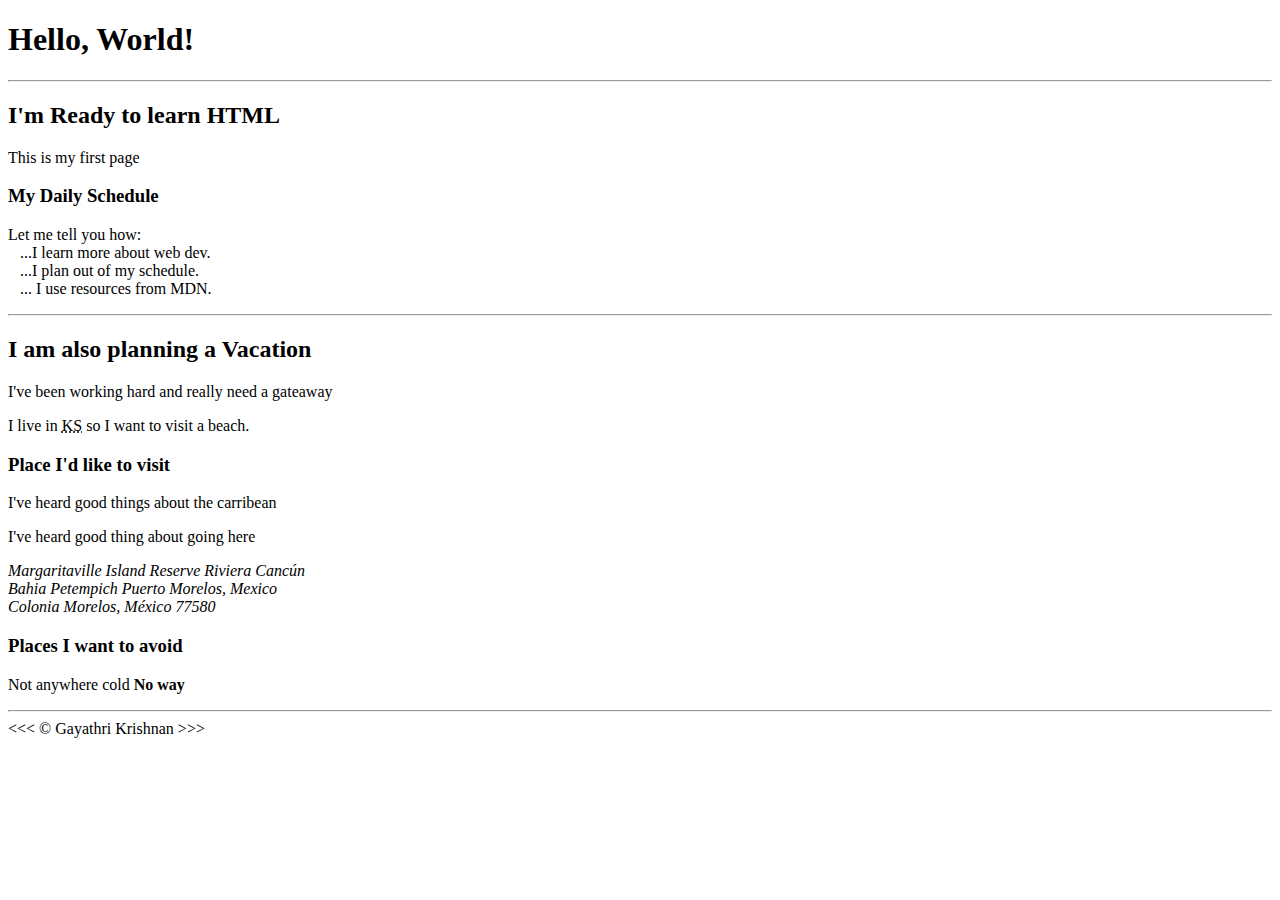
<file: Lesson-01/index.html>
<!DOCTYPE html>
<html lang="en">
<head>
  <meta charset="utf-8">
  <meta name="description" content="This page contains information that Iam learning for Web Development">
  <meta name="author" content="Gayathri Krishnan">
  <meta name="keywords" content="HTML, CSS, JavaScript">
  <meta name="viewport" content="width=device-width, initial-scale=1">
  <title>My First Web Page</title>
</head>
<html>
<body>
  <h1>Hello, World!</h1>
  <hr>
  <h2>I'm Ready to learn HTML</h2>

  <p>This is my first page</p>

  <h3>My Daily Schedule</h3>
  <p> Let me tell you how: 

  <br>&nbsp;&nbsp;&nbsp;...I learn more about web dev.
  <br>&nbsp;&nbsp;&nbsp;...I plan out of my schedule.
  <br>&nbsp;&nbsp;&nbsp;... I use resources from MDN.</p>
  <hr>

  <h2>I am also planning a Vacation</h2>
  <p> I've been working hard and really need a gateaway</p>
  <p>I live in <abbr title="kansa">KS</abbr> so I want to visit a beach.</p>

  <h3> Place I'd like to visit</h3>
  <p> I've heard good things about the carribean</p>
  <p>I've heard good thing about going here</p>

  <address>
    Margaritaville Island Reserve Riviera Cancún<br>
    Bahia Petempich Puerto Morelos, Mexico<br>
    Colonia Morelos, México 77580
</address>

<!-- Add more places -->
<h3> Places I want to avoid</h3>
<p>Not anywhere cold <strong>No way </strong></p>

<hr>
&lt;&lt;&lt; &copy; Gayathri Krishnan &gt;&gt;&gt;
</body>
</html>
</file>
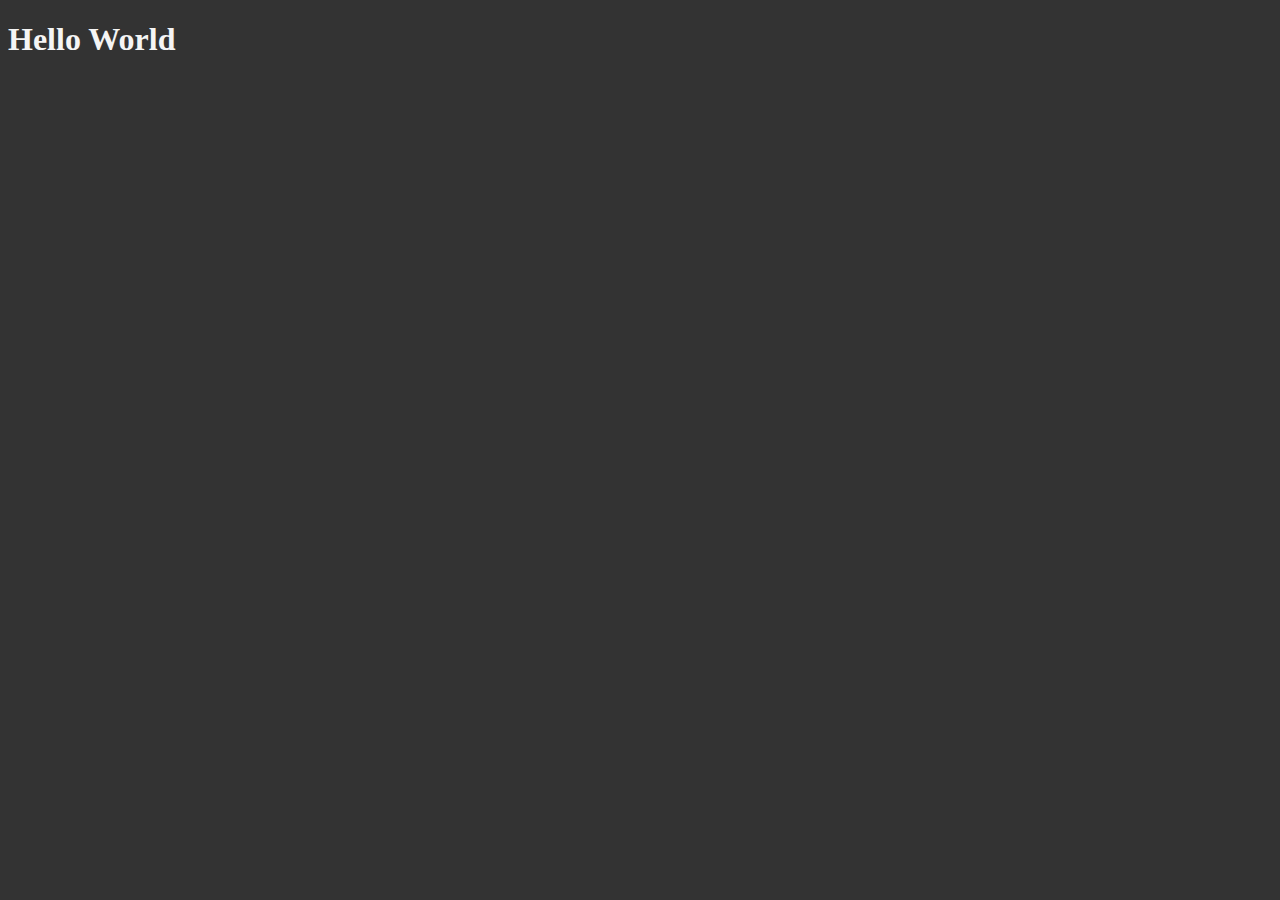
<file: Lesson-02/index.html>
<!DOCTYPE html>
<html lang="en">
<head>
  <meta charset="UTF-8">
  <meta name="viewport" content="width=device-width, initial-scale=1.0">
  <meta name="author" content="Gayathri Krishnan">
  <meta name="description" content="This page contains all the information about Html as I Learn to code">
  <title>Document</title>
  <link rel="icon" href="./images/Html-5.png" type="image/png">
  <link rel="stylesheet" href="./css/style.css" type="text/css">
</head>
<body>
<h1> Hello World</h1>
</body>
</html>
</file>
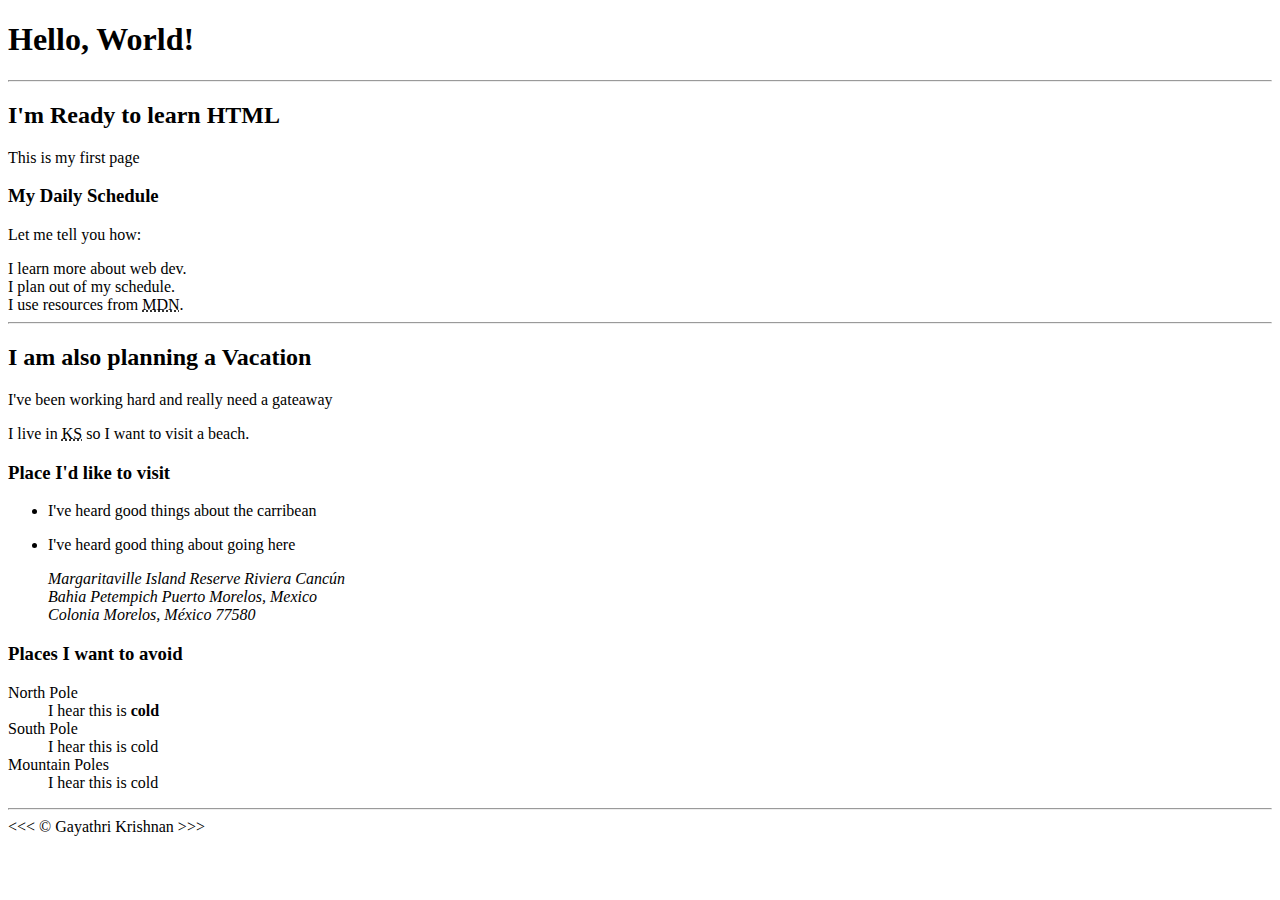
<file: Lesson-04/index.html>
<!DOCTYPE html>
<html lang="en">
<head>
  <meta charset="utf-8">
  <meta name="description" content="This page contains information that Iam learning for Web Development">
  <meta name="author" content="Gayathri Krishnan">
  <meta name="keywords" content="HTML, CSS, JavaScript">
  <meta name="viewport" content="width=device-width, initial-scale=1">
  <title>My First Web Page</title>
</head>
<html>
<body>
  <h1>Hello, World!</h1>
  <hr>
  <h2>I'm Ready to learn HTML</h2>

  <p>This is my first page</p>

  <h3>My Daily Schedule</h3>
  <p> Let me tell you how:</p>

  <li>I learn more about web dev.</li>
  <li>I plan out of my schedule.</li>
  <li> I use resources from <abbr title="MDN Title goes here">MDN</abbr>.
  </li>
  <hr>

  <h2>I am also planning a Vacation</h2>
  <p> I've been working hard and really need a gateaway</p>
  <p>I live in <abbr title="kansa">KS</abbr> so I want to visit a beach.</p>

  <h3> Place I'd like to visit</h3>
  <ul>
    <li><p>I've heard good things about the carribean</p></li>
    <li><p>I've heard good thing about going here</p>

      <address>
        Margaritaville Island Reserve Riviera Cancún<br>
        Bahia Petempich Puerto Morelos, Mexico<br>
        Colonia Morelos, México 77580
      </address>
    </li>
  </ul>

<!-- Add more places -->
<h3> Places I want to avoid</h3>

<dl>
  <dt> North Pole </dt>
     <dd>I hear this is <strong>cold</strong></dd>

 <dt> South Pole </dt>
     <dd>I hear this is cold</dd>

 <dt> Mountain Poles </dt>
     <dd>I hear this is cold</dd>

</dl>

<hr>
&lt;&lt;&lt; &copy; Gayathri Krishnan &gt;&gt;&gt;
</body>
</html>
</file>
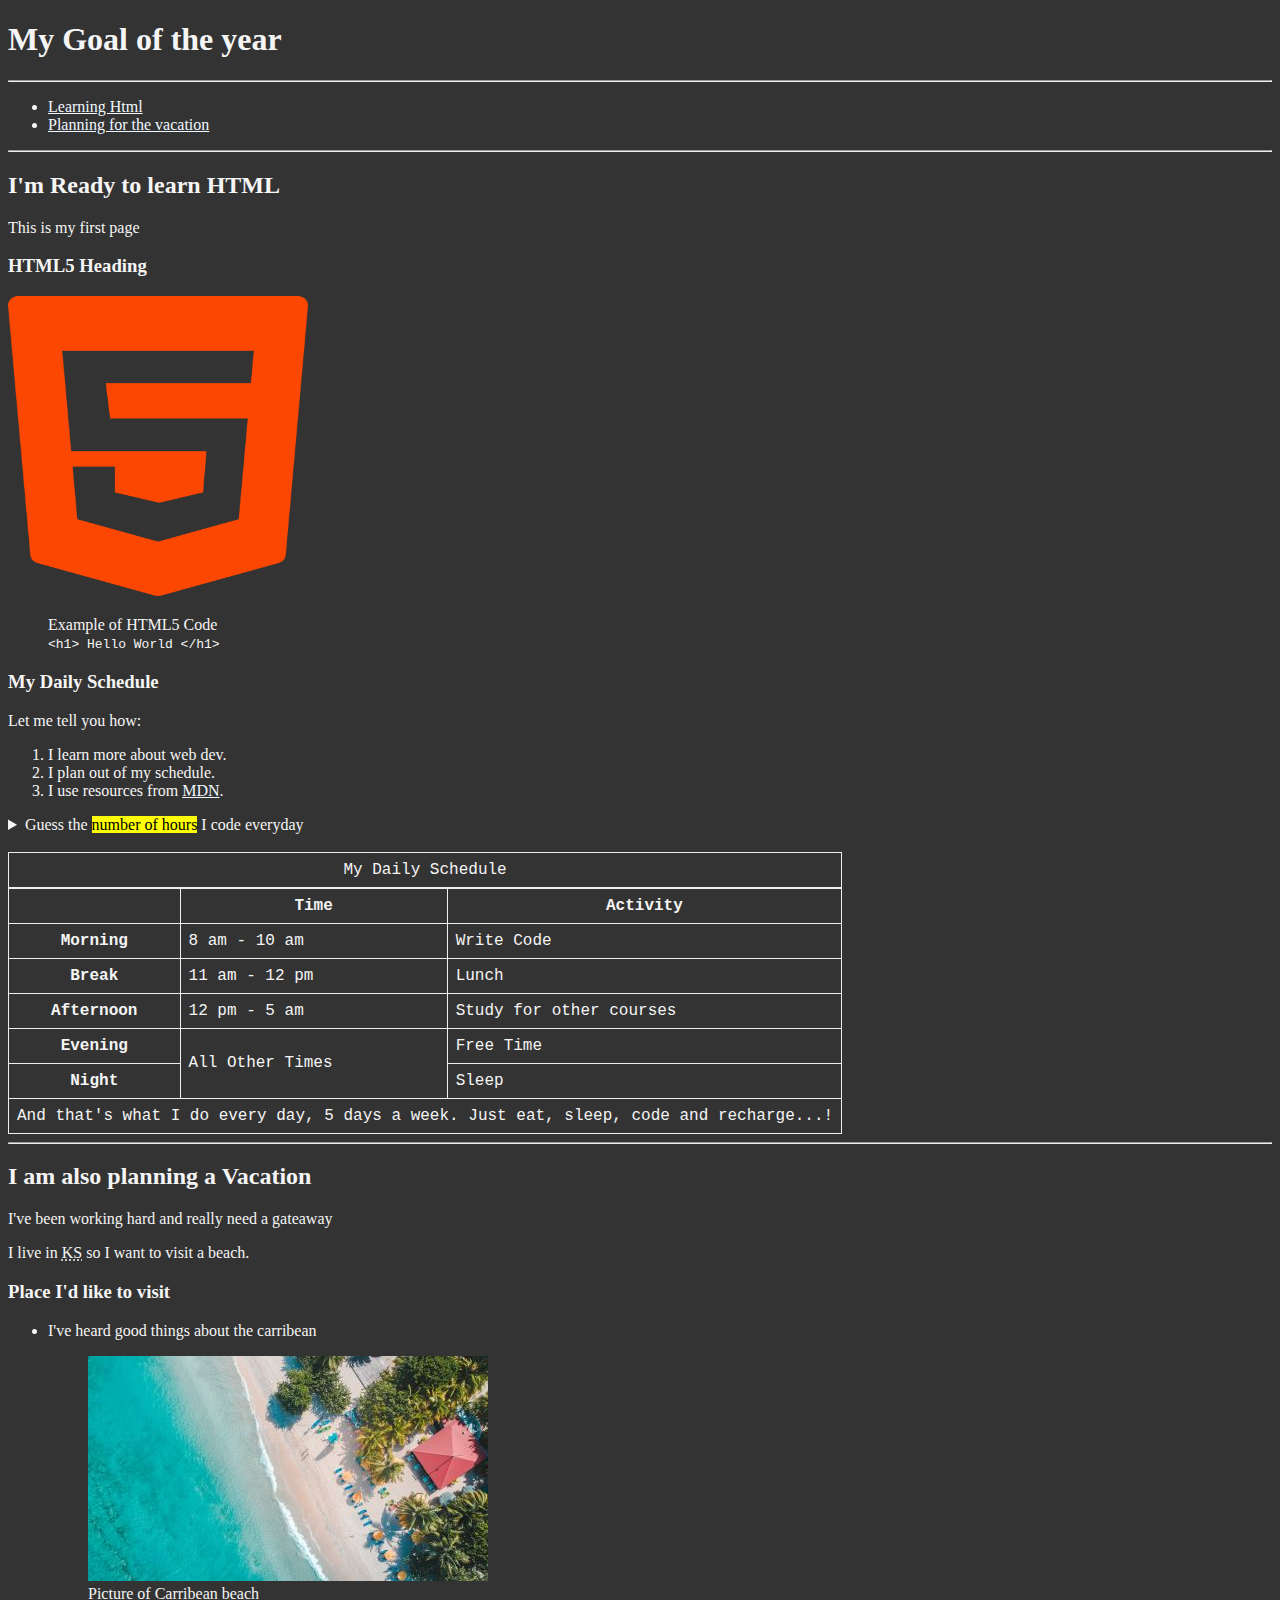
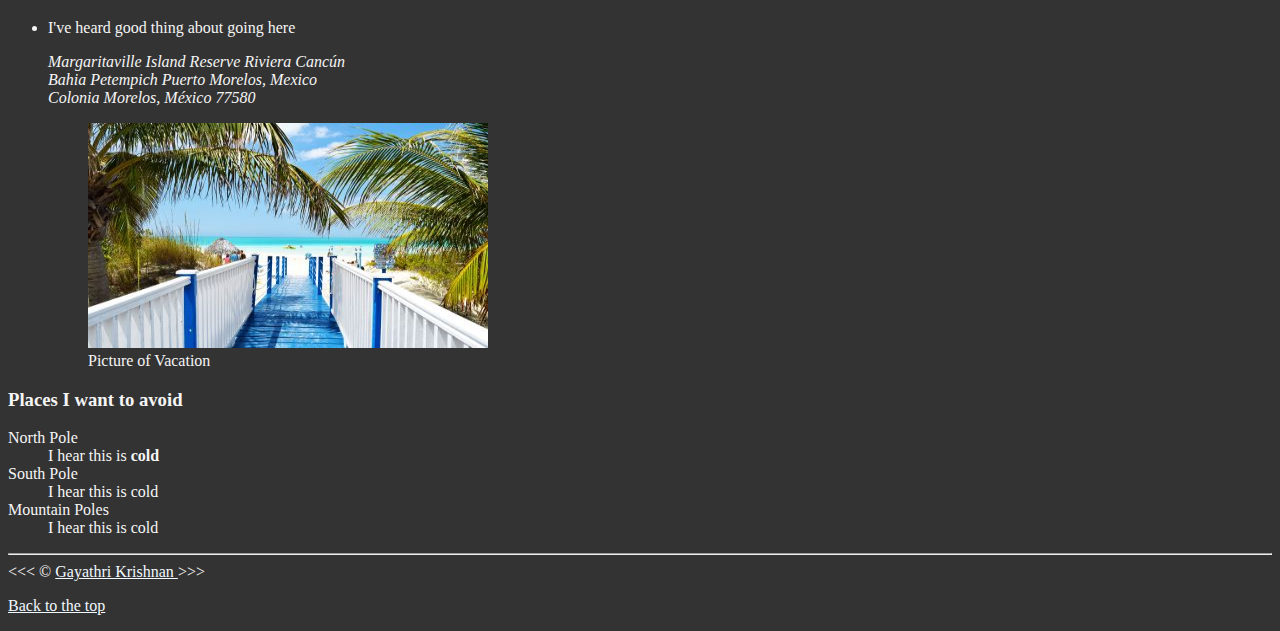
<file: Lesson-06 Semantic & Tables/index.html>
<!DOCTYPE html>
<html lang="en">
<head>
  <meta charset="utf-8">
  <meta name="description" content="This page contains information that Iam learning for Web Development">
  <meta name="author" content="Gayathri Krishnan">
  <meta name="keywords" content="HTML, CSS, JavaScript">
  <meta name="viewport" content="width=device-width, initial-scale=1">
  <title>My First Web Page</title>
  <link rel="icon" href="./images/Html-5.png" type="image/png">
  <link rel="stylesheet" href="./css/style.css" type="text/css">
</head>
<html>
<body>
  <header>
    <h1>My Goal of the year</h1>
  <hr>
      <nav>
          <ul>
            <li>
              <a href="#html">Learning Html</a>
            </li>
            <li>
              <a href="#vacation">Planning for the vacation</a>
            </li>
          </ul>
      </nav>
  </header>
  <hr>
  <main>
    <article id="html">
      <h2>I'm Ready to learn HTML</h2>

      <p>This is my first page</p>

      <section>
        <h3>HTML5 Heading</h3>
        <img src="images/Html-5.png" alt="Html_logo" width="300" height="300" title="I'm learning Html 5" />
        <figure>
          <figcaption>Example of HTML5 Code</figcaption>
          <code> &lt;h1&gt; Hello World &lt;/h1&gt; </code>
        </figure>
      </section>
      <section>
        <h3>My Daily Schedule</h3>
        <p> Let me tell you how:</p>
           <ol>
              <li>I learn more about web dev.</li>
              <li>I plan out of my schedule.</li>
              <li> I use resources from <a href="https://developer.mozilla.org/en-US/">MDN</a>.
              </li>
           </ol>
           <aside>
            <details>
              <summary>Guess the <mark>number of hours</mark> I code everyday</summary>
              <p>I start at <time datetime="08:00">8am </time>and write code for <time datetime="PT3H">3 hours</time></p>
            </details>
           </aside>
           <br>
           <table>
            <caption>My Daily Schedule</caption>
            <thead>
            <tr>
              <th>&nbsp;</th>
              <th scope="col">Time</th>
              <th scope="col">Activity</th>
            </tr>
          </thead>
          <tbody>
            <tr>
              <th scope="row">Morning</th>
              <td>
                <time datetime="08:00">8 am</time> - <time datetime="10:00">10 am</time>
              </td>
              <td> Write Code </td>
            </tr>
            <tr>
              <th scope="row">Break</th>
              <td>
                <time datetime="11:00">11 am</time> - <time datetime="12:00">12 pm</time>
              </td>
              <td> Lunch </td>
            </tr>
            <tr>
              <th scope="row">Afternoon</th>
              <td>
                <time datetime="12:00">12 pm</time> - <time datetime="17:00">5 am</time>
              </td>
              <td> Study for other courses </td>
            </tr>
            <tr>
              <th scope="row">Evening</th>
              <td rowspan="2">All Other Times</td>
              <td>Free Time</td>
            </tr>
            <tr>
              <th scope="row">Night</th>
              <td>Sleep</td>
            </tr>
          </tbody>
          <tfoot>
            <tr>
              <td colspan="3"> And that's what I do every day, 5 days a week. Just eat, sleep, code and recharge...!</td>
            </tr>
          </tfoot>
           </table>

      </section>
        </article>

  <hr>
    <article id="vacation">
      <h2>I am also planning a Vacation</h2>
        <p> I've been working hard and really need a gateaway</p>
        <p>I live in <abbr title="kansa">KS</abbr> so I want to visit a beach.</p>
      <section>
        <h3> Place I'd like to visit</h3>
          <ul>
            <li><p>I've heard good things about the carribean</p>
              <figure>
                <img src="images/caribbean.jpg" alt="carribean beach" width="400" height="225" loading="lazy" title="carribean beach"/>
                <figcaption>
                  Picture of Carribean beach
                </figcaption>
              </figure>
            </li>
            <li>
              <p>I've heard good thing about going here</p>

              <address>
                  Margaritaville Island Reserve Riviera Cancún<br>
                  Bahia Petempich Puerto Morelos, Mexico<br>
                  Colonia Morelos, México 77580
              </address>
              <figure>
                <img src="images/vacation.jpg" alt="vacation" width="400" height="225" loading="lazy" title="carribean beach"/>
                <figcaption>
                  Picture of Vacation
                </figcaption>
              </figure>
          </li>
          </ul>
      </section>
        <!-- Add more places -->
      <section>
        <h3> Places I want to avoid</h3>

          <dl>
            <dt> North Pole </dt>
              <dd>I hear this is <strong>cold</strong></dd>

          <dt> South Pole </dt>
              <dd>I hear this is cold</dd>

          <dt> Mountain Poles </dt>
              <dd>I hear this is cold</dd>

          </dl>
      </section>
    </article>
  </main>

<hr>
  <footer>
    &lt;&lt;&lt; &copy; <a href="about.html">Gayathri Krishnan </a> &gt;&gt;&gt;
    <p>
      <a href="#">Back to the top</a>
    </p>
  </footer>
</body>
</html>
</file>
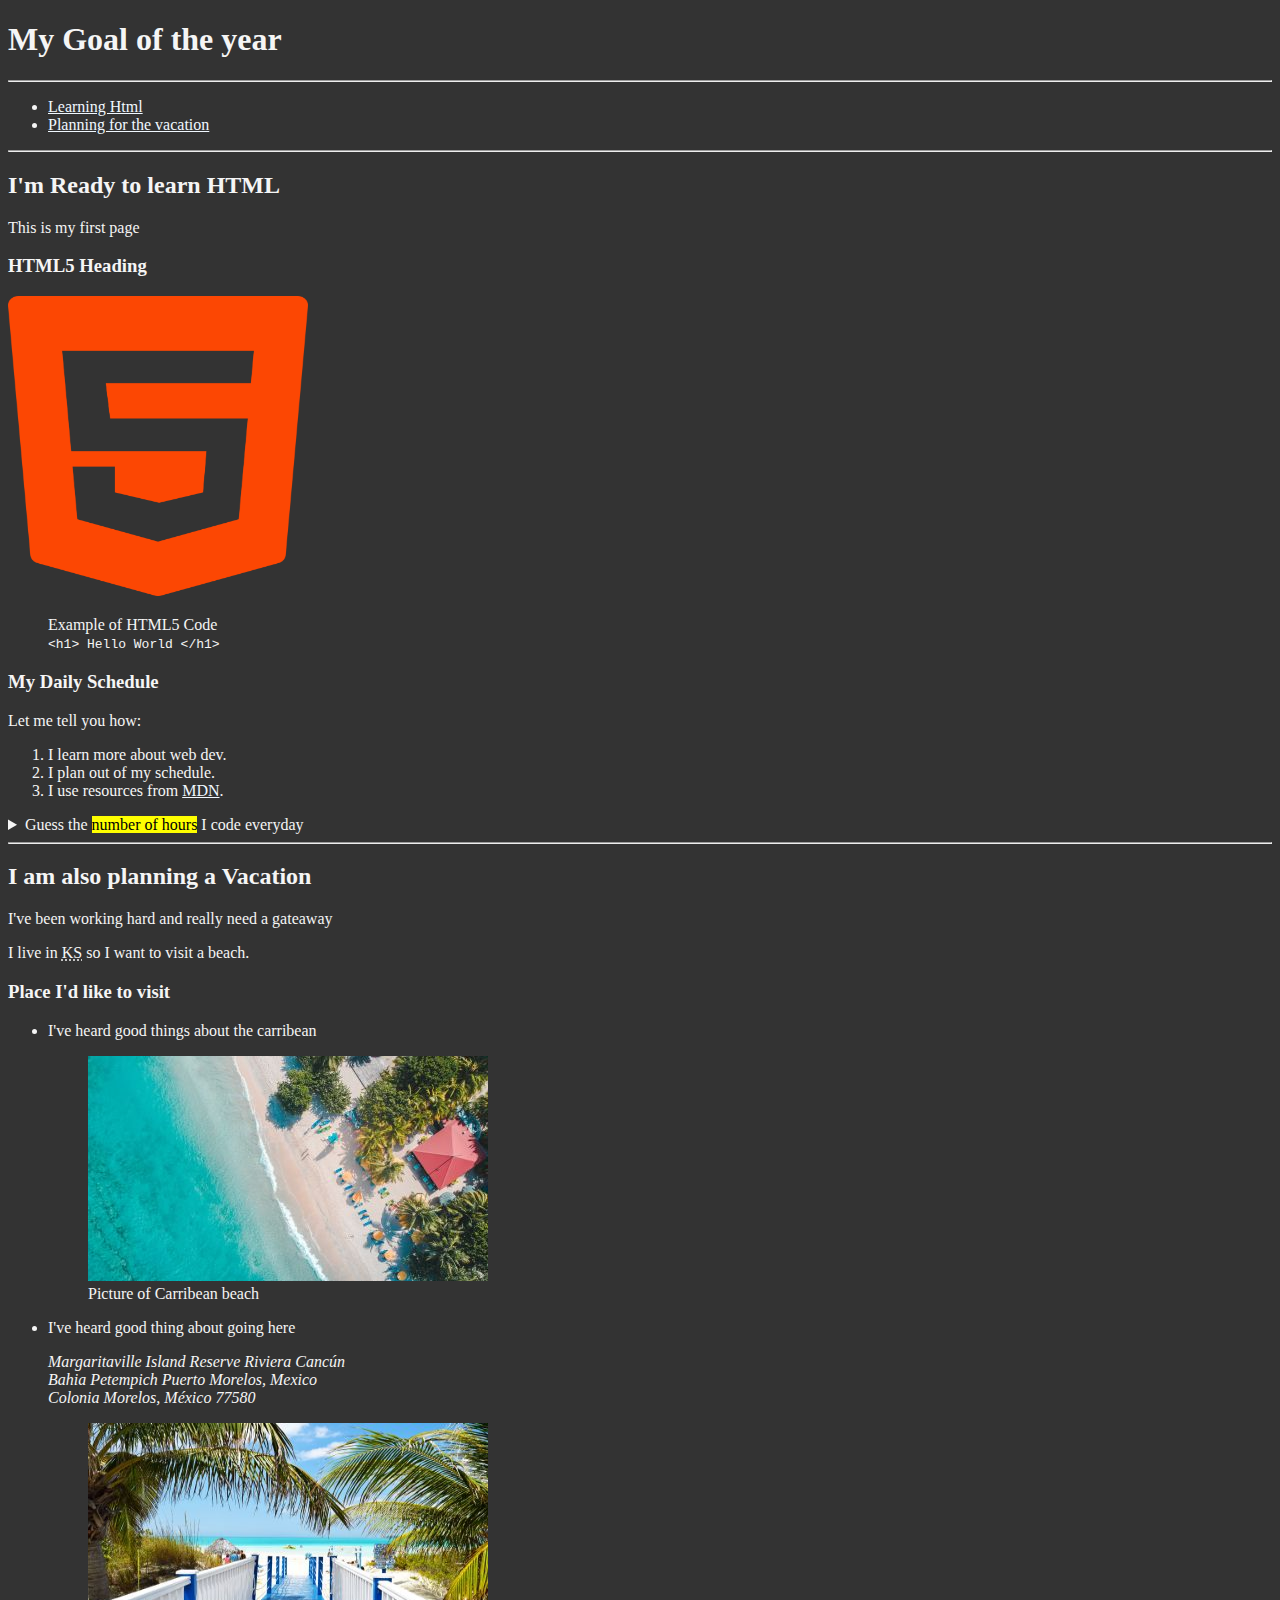
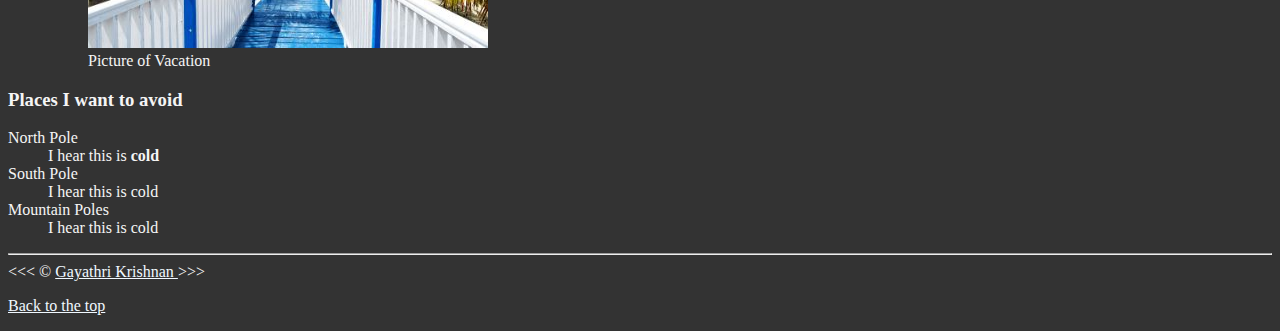
<file: Lesson-06 Semantic/index.html>
<!DOCTYPE html>
<html lang="en">
<head>
  <meta charset="utf-8">
  <meta name="description" content="This page contains information that Iam learning for Web Development">
  <meta name="author" content="Gayathri Krishnan">
  <meta name="keywords" content="HTML, CSS, JavaScript">
  <meta name="viewport" content="width=device-width, initial-scale=1">
  <title>My First Web Page</title>
  <link rel="icon" href="./images/Html-5.png" type="image/png">
  <link rel="stylesheet" href="./css/style.css" type="text/css">
</head>
<html>
<body>
  <header>
    <h1>My Goal of the year</h1>
  <hr>
      <nav>
          <ul>
            <li>
              <a href="#html">Learning Html</a>
            </li>
            <li>
              <a href="#vacation">Planning for the vacation</a>
            </li>
          </ul>
      </nav>
  </header>
  <hr>
  <main>
    <article id="html">
      <h2>I'm Ready to learn HTML</h2>

      <p>This is my first page</p>

      <section>
        <h3>HTML5 Heading</h3>
        <img src="images/Html-5.png" alt="Html_logo" width="300" height="300" title="I'm learning Html 5" />
        <figure>
          <figcaption>Example of HTML5 Code</figcaption>
          <code> &lt;h1&gt; Hello World &lt;/h1&gt; </code>
        </figure>
      </section>
      <section>
        <h3>My Daily Schedule</h3>
        <p> Let me tell you how:</p>
           <ol>
              <li>I learn more about web dev.</li>
              <li>I plan out of my schedule.</li>
              <li> I use resources from <a href="https://developer.mozilla.org/en-US/">MDN</a>.
              </li>
           </ol>
           <aside>
            <details>
              <summary>Guess the <mark>number of hours</mark> I code everyday</summary>
              <p>I start at <time datetime="08:00">8am </time>and write code for <time datetime="PT3H">3 hours</time></p>
            </details>
           </aside>

      </section>
        </article>

  <hr>
    <article id="vacation">
      <h2>I am also planning a Vacation</h2>
        <p> I've been working hard and really need a gateaway</p>
        <p>I live in <abbr title="kansa">KS</abbr> so I want to visit a beach.</p>
      <section>
        <h3> Place I'd like to visit</h3>
          <ul>
            <li><p>I've heard good things about the carribean</p>
              <figure>
                <img src="images/caribbean.jpg" alt="carribean beach" width="400" height="225" loading="lazy" title="carribean beach"/>
                <figcaption>
                  Picture of Carribean beach
                </figcaption>
              </figure>
            </li>
            <li>
              <p>I've heard good thing about going here</p>

              <address>
                  Margaritaville Island Reserve Riviera Cancún<br>
                  Bahia Petempich Puerto Morelos, Mexico<br>
                  Colonia Morelos, México 77580
              </address>
              <figure>
                <img src="images/vacation.jpg" alt="vacation" width="400" height="225" loading="lazy" title="carribean beach"/>
                <figcaption>
                  Picture of Vacation
                </figcaption>
              </figure>
          </li>
          </ul>
      </section>
        <!-- Add more places -->
      <section>
        <h3> Places I want to avoid</h3>

          <dl>
            <dt> North Pole </dt>
              <dd>I hear this is <strong>cold</strong></dd>

          <dt> South Pole </dt>
              <dd>I hear this is cold</dd>

          <dt> Mountain Poles </dt>
              <dd>I hear this is cold</dd>

          </dl>
      </section>
    </article>
  </main>

<hr>
  <footer>
    &lt;&lt;&lt; &copy; <a href="about.html">Gayathri Krishnan </a> &gt;&gt;&gt;
    <p>
      <a href="#">Back to the top</a>
    </p>
  </footer>
</body>
</html>
</file>
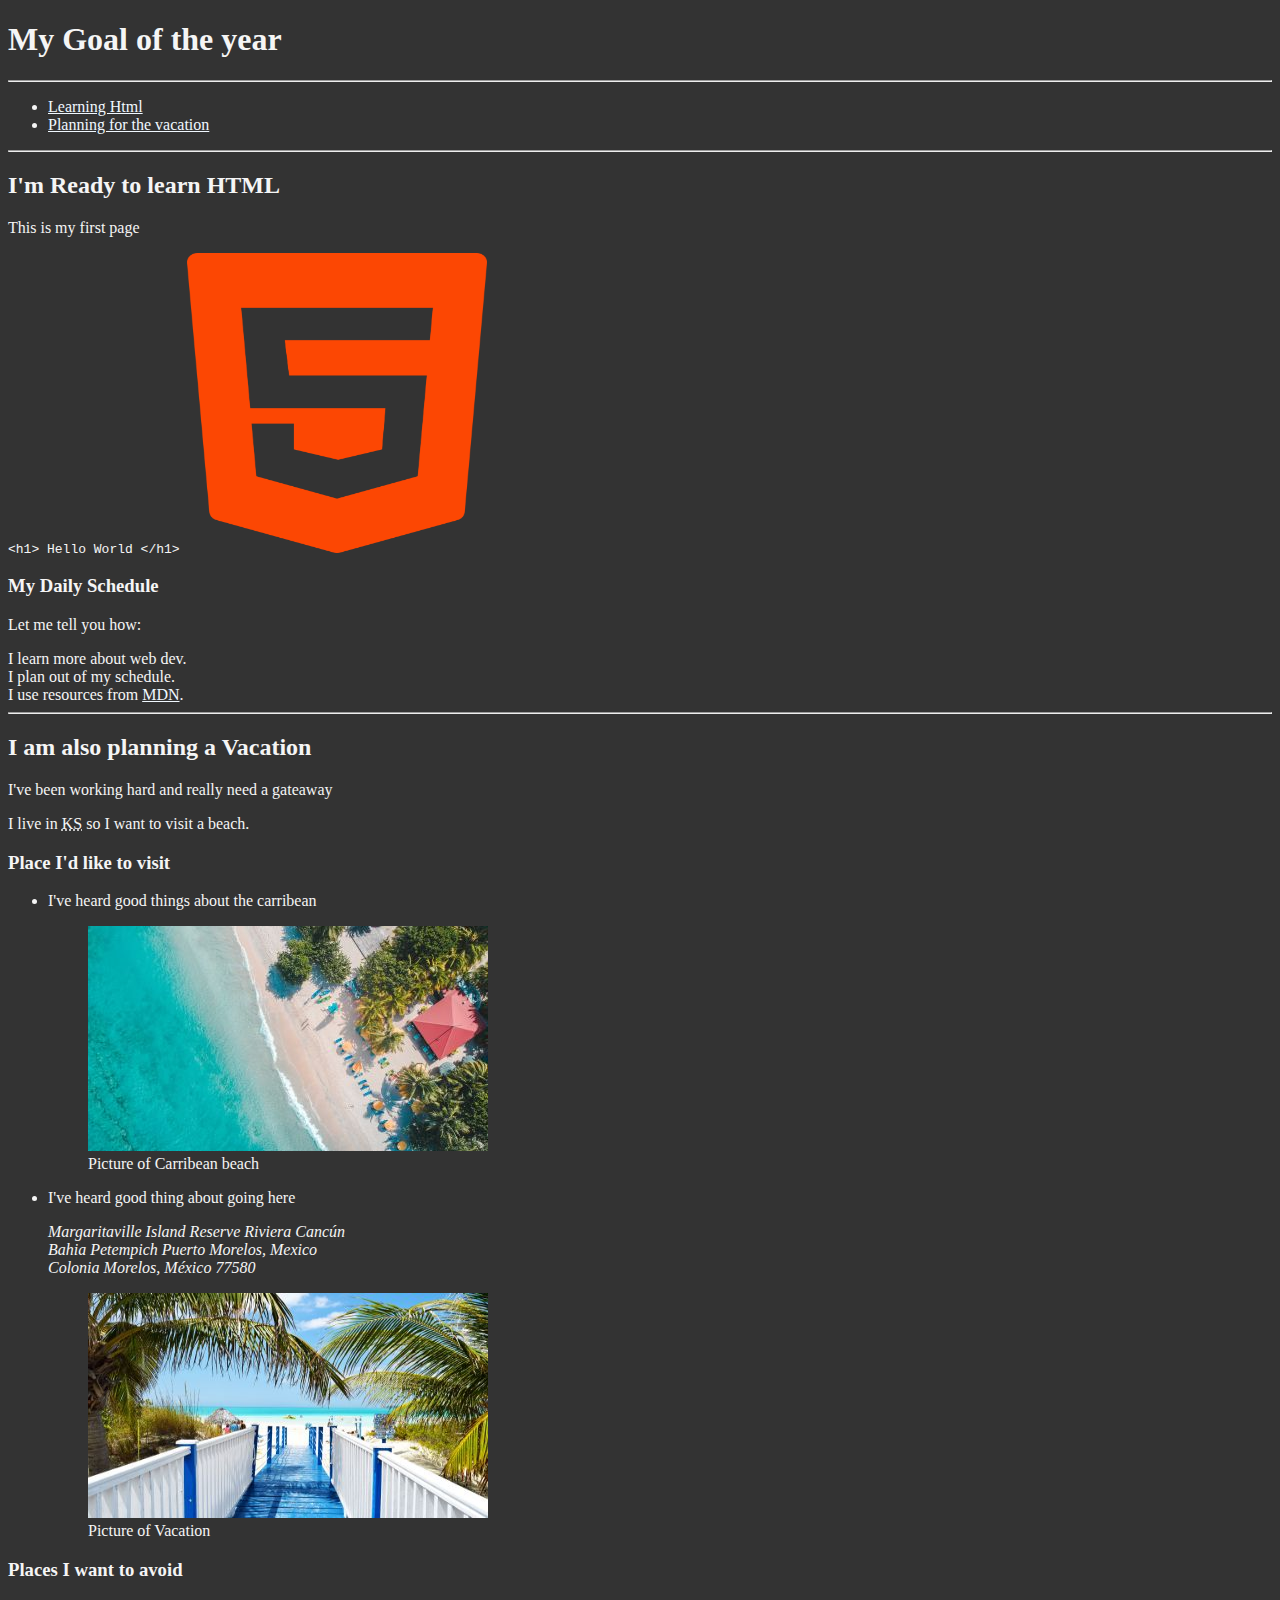
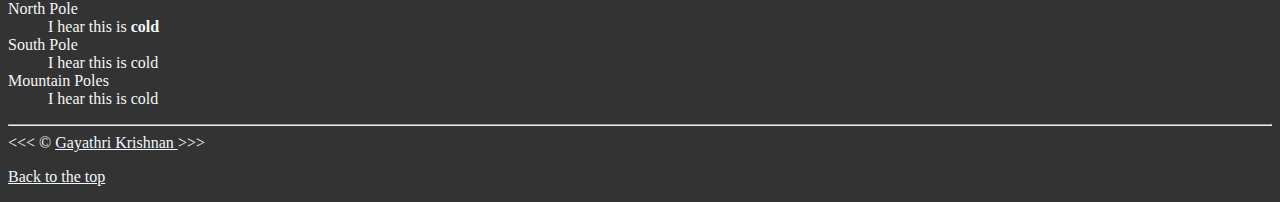
<file: Lesson-06/index.html>
<!DOCTYPE html>
<html lang="en">
<head>
  <meta charset="utf-8">
  <meta name="description" content="This page contains information that Iam learning for Web Development">
  <meta name="author" content="Gayathri Krishnan">
  <meta name="keywords" content="HTML, CSS, JavaScript">
  <meta name="viewport" content="width=device-width, initial-scale=1">
  <title>My First Web Page</title>
  <link rel="icon" href="./images/Html-5.png" type="image/png">
  <link rel="stylesheet" href="./css/style.css" type="text/css">
</head>
<html>
<body>
  <h1>My Goal of the year</h1>
  <hr>

    <nav>
      <ul>
        <li>
          <a href="#html">Learning Html</a>
        </li>
        <li>
          <a href="#vacation">Planning for the vacation</a>
        </li>
      </ul>
    </nav>
  <hr>

  <section id="html">
      <h2>I'm Ready to learn HTML</h2>

      <p>This is my first page</p>
      <code> &lt;h1&gt; Hello World &lt;/h1&gt; </code>

      <img src="images/Html-5.png" alt="Html_logo" width="300" height="300" title="I'm learning Html 5" />



      <h3>My Daily Schedule</h3>
      <p> Let me tell you how:</p>

      <li>I learn more about web dev.</li>
      <li>I plan out of my schedule.</li>
      <li> I use resources from <a href="https://developer.mozilla.org/en-US/">MDN</a>.
      </li>
  </section>

  <hr>
  <section id="vacation">
    <h2>I am also planning a Vacation</h2>
      <p> I've been working hard and really need a gateaway</p>
      <p>I live in <abbr title="kansa">KS</abbr> so I want to visit a beach.</p>

    <h3> Place I'd like to visit</h3>
      <ul>
        <li><p>I've heard good things about the carribean</p>
          <figure>
            <img src="images/caribbean.jpg" alt="carribean beach" width="400" height="225" loading="lazy" title="carribean beach"/>
            <figcaption>
              Picture of Carribean beach
            </figcaption>
          </figure>
        </li>
        <li>
          <p>I've heard good thing about going here</p>

          <address>
              Margaritaville Island Reserve Riviera Cancún<br>
              Bahia Petempich Puerto Morelos, Mexico<br>
              Colonia Morelos, México 77580
          </address>
          <figure>
            <img src="images/vacation.jpg" alt="vacation" width="400" height="225" loading="lazy" title="carribean beach"/>
            <figcaption>
              Picture of Vacation
            </figcaption>
          </figure>
       </li>
      </ul>

      <!-- Add more places -->
    <h3> Places I want to avoid</h3>

      <dl>
        <dt> North Pole </dt>
          <dd>I hear this is <strong>cold</strong></dd>

      <dt> South Pole </dt>
          <dd>I hear this is cold</dd>

      <dt> Mountain Poles </dt>
          <dd>I hear this is cold</dd>

      </dl>

  </section>

<hr>
    &lt;&lt;&lt; &copy; <a href="about.html">Gayathri Krishnan </a> &gt;&gt;&gt;
    <p>
      <a href="#">Back to the top</a>
    </p>
</body>
</html>
</file>
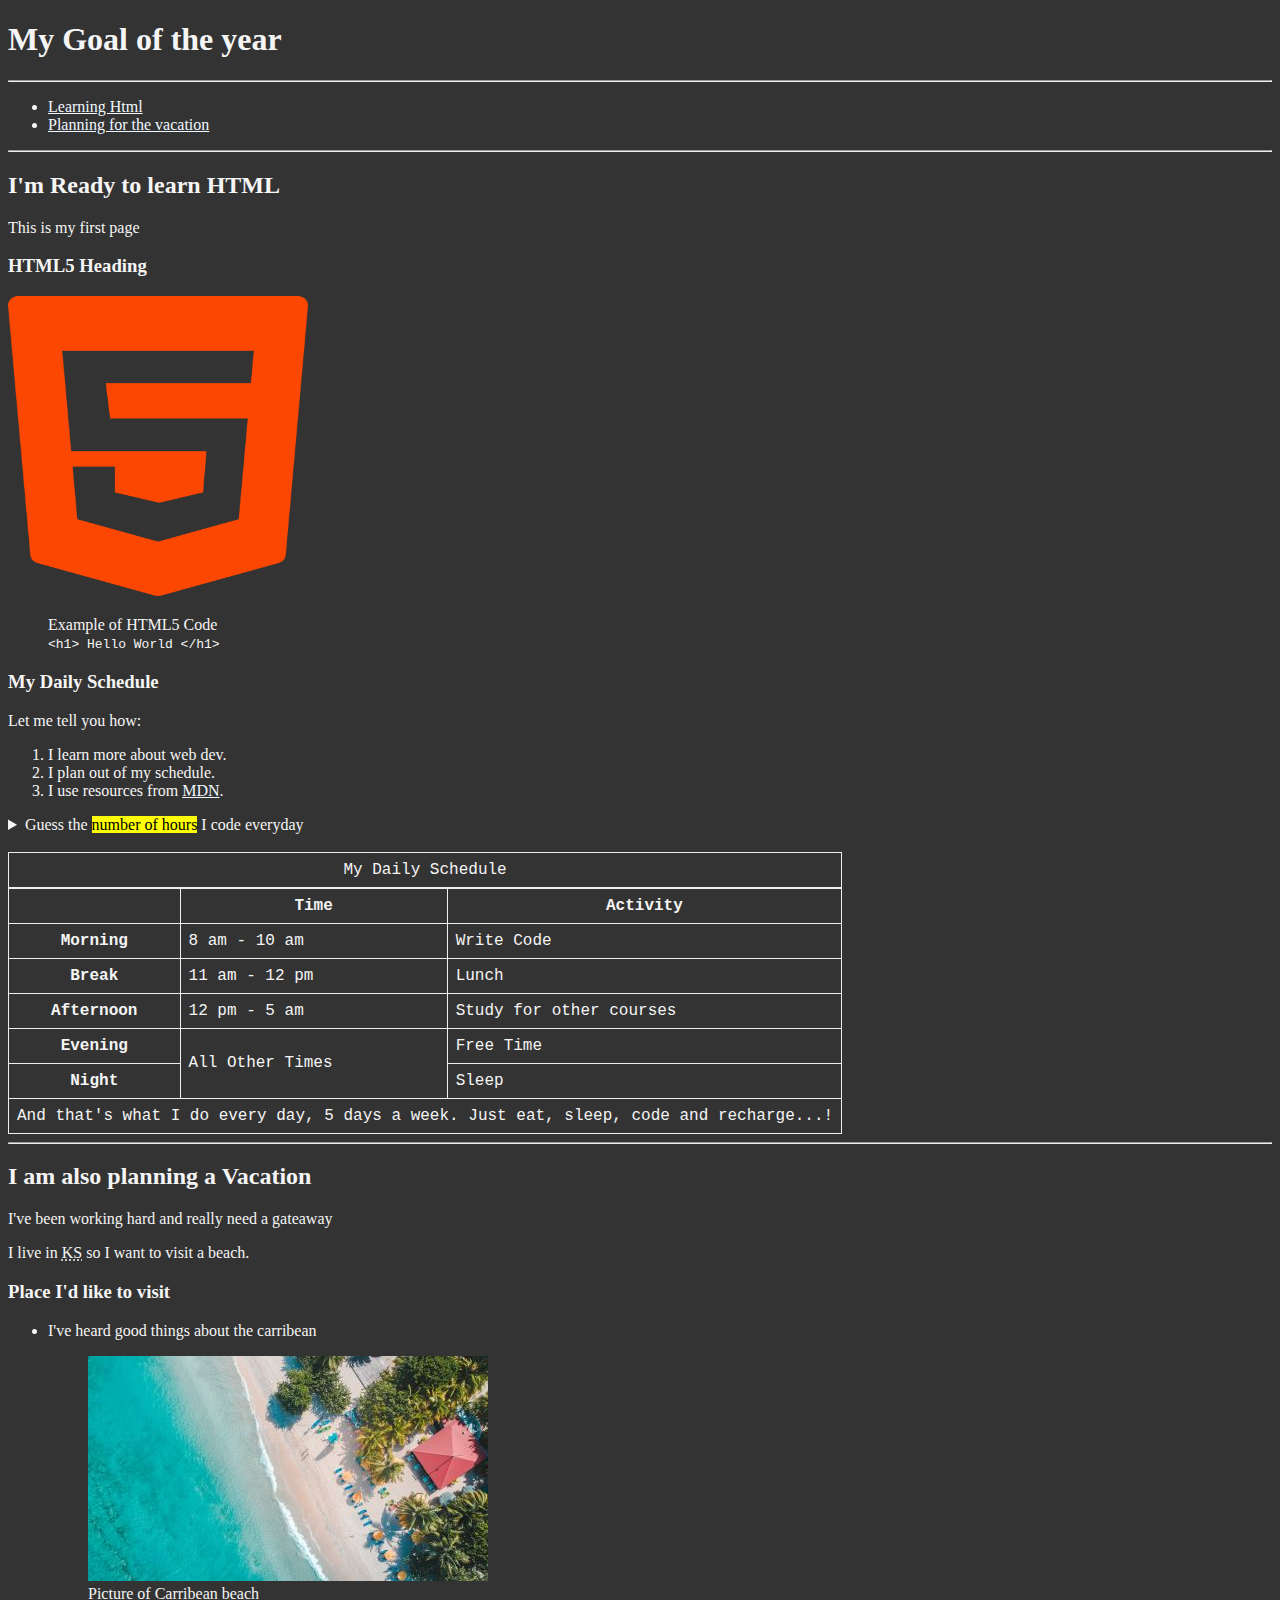
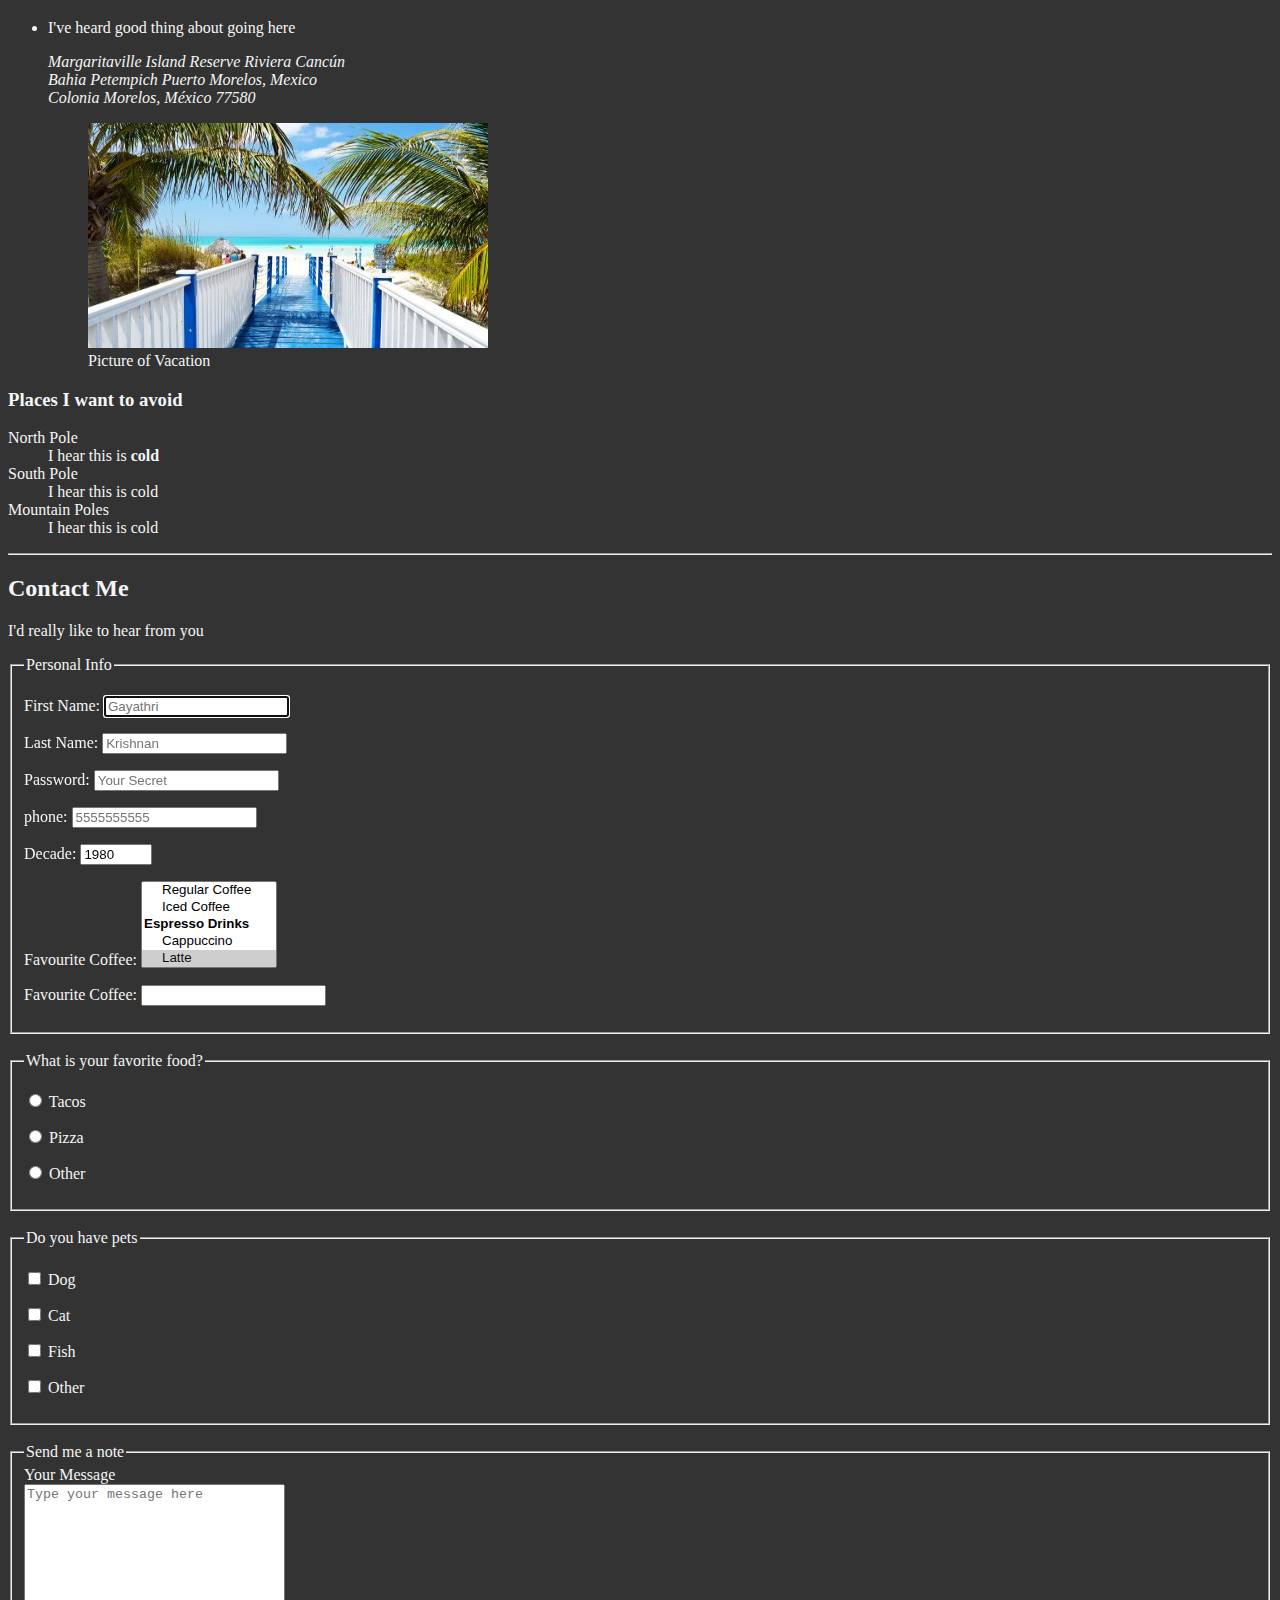
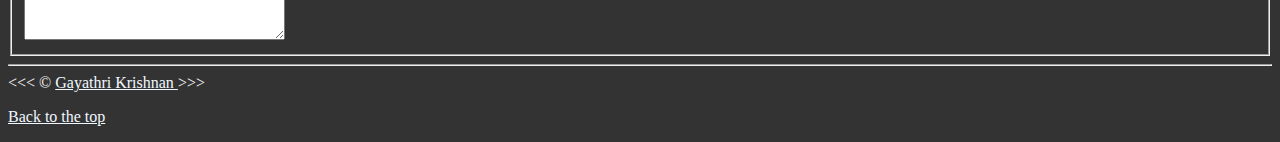
<file: Lesson-07 Forms /index.html>
<!DOCTYPE html>
<html lang="en">
<head>
  <meta charset="utf-8">
  <meta name="description" content="This page contains information that Iam learning for Web Development">
  <meta name="author" content="Gayathri Krishnan">
  <meta name="keywords" content="HTML, CSS, JavaScript">
  <meta name="viewport" content="width=device-width, initial-scale=1">
  <title>My First Web Page</title>
  <link rel="icon" href="./images/Html-5.png" type="image/png">
  <link rel="stylesheet" href="./css/style.css" type="text/css">
</head>
<html>
<body>
  <header>
    <h1>My Goal of the year</h1>
  <hr>
      <nav>
          <ul>
            <li>
              <a href="#html">Learning Html</a>
            </li>
            <li>
              <a href="#vacation">Planning for the vacation</a>
            </li>
          </ul>
      </nav>
  </header>
  <hr>
  <main>
    <article id="html">
      <h2>I'm Ready to learn HTML</h2>

      <p>This is my first page</p>

      <section>
        <h3>HTML5 Heading</h3>
        <img src="images/Html-5.png" alt="Html_logo" width="300" height="300" title="I'm learning Html 5" />
        <figure>
          <figcaption>Example of HTML5 Code</figcaption>
          <code> &lt;h1&gt; Hello World &lt;/h1&gt; </code>
        </figure>
      </section>
      <section>
        <h3>My Daily Schedule</h3>
        <p> Let me tell you how:</p>
           <ol>
              <li>I learn more about web dev.</li>
              <li>I plan out of my schedule.</li>
              <li> I use resources from <a href="https://developer.mozilla.org/en-US/">MDN</a>.
              </li>
           </ol>
           <aside>
            <details>
              <summary>Guess the <mark>number of hours</mark> I code everyday</summary>
              <p>I start at <time datetime="08:00">8am </time>and write code for <time datetime="PT3H">3 hours</time></p>
            </details>
           </aside>
           <br>
           <table>
            <caption>My Daily Schedule</caption>
            <thead>
            <tr>
              <th>&nbsp;</th>
              <th scope="col">Time</th>
              <th scope="col">Activity</th>
            </tr>
          </thead>
          <tbody>
            <tr>
              <th scope="row">Morning</th>
              <td>
                <time datetime="08:00">8 am</time> - <time datetime="10:00">10 am</time>
              </td>
              <td> Write Code </td>
            </tr>
            <tr>
              <th scope="row">Break</th>
              <td>
                <time datetime="11:00">11 am</time> - <time datetime="12:00">12 pm</time>
              </td>
              <td> Lunch </td>
            </tr>
            <tr>
              <th scope="row">Afternoon</th>
              <td>
                <time datetime="12:00">12 pm</time> - <time datetime="17:00">5 am</time>
              </td>
              <td> Study for other courses </td>
            </tr>
            <tr>
              <th scope="row">Evening</th>
              <td rowspan="2">All Other Times</td>
              <td>Free Time</td>
            </tr>
            <tr>
              <th scope="row">Night</th>
              <td>Sleep</td>
            </tr>
          </tbody>
          <tfoot>
            <tr>
              <td colspan="3"> And that's what I do every day, 5 days a week. Just eat, sleep, code and recharge...!</td>
            </tr>
          </tfoot>
           </table>

      </section>
        </article>

  <hr>
    <article id="vacation">
      <h2>I am also planning a Vacation</h2>
        <p> I've been working hard and really need a gateaway</p>
        <p>I live in <abbr title="kansa">KS</abbr> so I want to visit a beach.</p>
      <section>
        <h3> Place I'd like to visit</h3>
          <ul>
            <li><p>I've heard good things about the carribean</p>
              <figure>
                <img src="images/caribbean.jpg" alt="carribean beach" width="400" height="225" loading="lazy" title="carribean beach"/>
                <figcaption>
                  Picture of Carribean beach
                </figcaption>
              </figure>
            </li>
            <li>
              <p>I've heard good thing about going here</p>

              <address>
                  Margaritaville Island Reserve Riviera Cancún<br>
                  Bahia Petempich Puerto Morelos, Mexico<br>
                  Colonia Morelos, México 77580
              </address>
              <figure>
                <img src="images/vacation.jpg" alt="vacation" width="400" height="225" loading="lazy" title="carribean beach"/>
                <figcaption>
                  Picture of Vacation
                </figcaption>
              </figure>
          </li>
          </ul>
      </section>
        <!-- Add more places -->
      <section>
        <h3> Places I want to avoid</h3>

          <dl>
            <dt> North Pole </dt>
              <dd>I hear this is <strong>cold</strong></dd>

          <dt> South Pole </dt>
              <dd>I hear this is cold</dd>

          <dt> Mountain Poles </dt>
              <dd>I hear this is cold</dd>
          </dl>
      </section>
    </article>

    <hr>

    <article id="contact">
      <h2> Contact Me </h2>
      <p> I'd really like to hear from you</p>

      <form action="https://httpbin.org/get" method="get">
        <fieldset>
          <legend> Personal Info </legend>
        <p>
          <label for="lastName"> First Name: </label>
          <input type="text" name="firstName" id="firstName" placeholder="Gayathri" autocomplete="on" required autofocus>
        </p>
        <p>
          <label for="lastName"> Last Name: </label>
          <input type="text" name="lastName" id="lastName" placeholder="Krishnan" autocomplete="on" required>
        </p>
        <p>
          <label for="password"> Password: </label>
          <input type="password" name="password" id="password" placeholder="Your Secret" autocomplete="on" required>
        </p>
        <p>
          <label for="phone"> phone: </label>
          <input type="tel" name="phone" id="phone" placeholder="5555555555" pattern="[0-9]{3}[0-9]{3}[0-9]{4}" required>
        </p>
        <p>
          <label for="decade"> Decade: </label>
          <input type="number" name="decade" id="decade" min="1950" max="2020" step="10" value="1980" pattern="[0-9]{3}[0-9]{3}[0-9]{4}" required>
        </p>
        <p>
          <label for="coffee">Favourite Coffee: </label>
          <select id="coffee" name="coffee" multiple size="5">
            <optgroup label="Regular Coffees">
              <option value="regular coffee"> Regular Coffee</option>
              <option value="iced coffee"> Iced Coffee</option>
            </optgroup>
            <optgroup label="Espresso Drinks">
              <option value="cappuccino"> Cappuccino</option>
              <option value="latte" selected> Latte</option>
              <option value="mocha"> Mocha</option>
              <option value="americano"> Americano/option>
              <option value="other"> Others </option>
          </optgroup>
          </select>
        </p>

        <p>
          <label for="coffee">Favourite Coffee: </label>
          <input type="text" name="coffee" id="coffee" list="coffee-list">
          <datalist id="coffee-list">
            <option value="coffee">
            <option value="latte">
            <option value="espresso">
            <option value="cortado">
            <option value="americano">
            <option value="other">
          </datalist>
        </p>
      </fieldset>
      <br>
      <fieldset>
        <legend>What is your favorite food?</legend>
        <p>
          <input type="radio" name="food" id="tacos" value="tacos">
          <label for="tacos">Tacos</label>
        </p>
        <p>
          <input type="radio" name="food" id="pizza" value="pizza">
          <label for="pizza">Pizza</label>
        </p>
        <p>
          <input type="radio" name="food" id="other" value="other">
          <label for="other">Other</label>
        </p>
      </fieldset>

      <br>
      <fieldset>
        <legend> Do you have pets  </legend>
          <p>
            <input type="checkbox" name="pets" id="dog" value="dog">
            <label for="dog">Dog</label>
          </p>
          <p>
            <input type="checkbox" name="pets" id="cat" value="cat">
            <label for="cat">Cat</label>
          </p>
          <p>
            <input type="checkbox" name="pets" id="fish" value="fish">
            <label for="fish">Fish</label>
          </p>
          <p>
            <input type="checkbox" name="pets" id="otherPet" value="otherPet">
            <label for="otherPet">Other</label>
          </p>
      </fieldset>

      <br>

      <fieldset>
        <legend>Send me a note</legend>
        <label for="message">Your Message</label>
        <br>
        <textarea name="message" id="message" cols="30" rows="10" placeholder="Type your message here"></textarea>
      </fieldset>


    </article>

  </main>

<hr>
  <footer>
    &lt;&lt;&lt; &copy; <a href="about.html">Gayathri Krishnan </a> &gt;&gt;&gt;
    <p>
      <a href="#">Back to the top</a>
    </p>
  </footer>
</body>
</html>
</file>
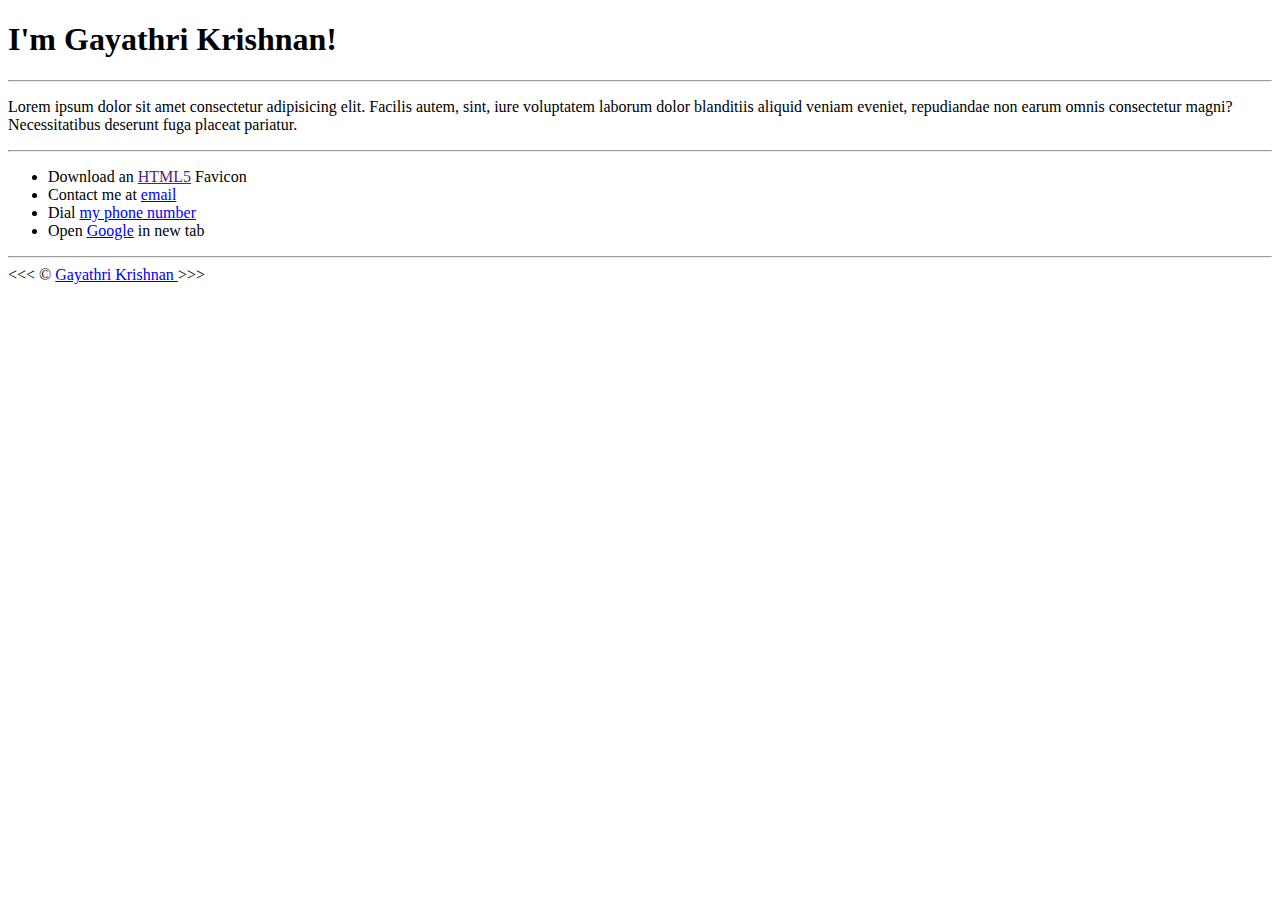
<file: Lesson-04/about.html>
<!DOCTYPE html>
<html lang="en">
<head>
  <meta charset="utf-8">
  <meta name="description" content="Hi, I'm Gayathri Krishnan">
  <meta name="author" content="Gayathri Krishnan">
  <meta name="keywords" content="HTML, CSS, JavaScript">
  <meta name="viewport" content="width=device-width, initial-scale=1">
  <title>About Me</title>
</head>
<html>
<body>
  <h1>I'm Gayathri Krishnan!</h1>
  <hr>
    <p>Lorem ipsum dolor sit amet consectetur adipisicing elit. Facilis autem, sint, iure voluptatem laborum dolor blanditiis aliquid veniam eveniet, repudiandae non earum omnis consectetur magni? Necessitatibus deserunt fuga placeat pariatur.</p>
  <hr>
    <ul>
      <li>Download an <a href download="images/Html-5.png">HTML5</a> Favicon</li>
      <li>Contact me at <a href="mailto:random@email.com">email</a></li>
      <li>Dial <a href="tel:+441234567890">my phone number</a> </li>
      <li>Open <a href="https://google.com/">Google</a> in new tab</li>
    </ul>

  <hr>
&lt;&lt;&lt; &copy; <a href="about.html">Gayathri Krishnan </a> &gt;&gt;&gt;
</body>
</html>
</file>
<file: Lesson-02/css/style.css>
hmtl {
  font-size: 22px;
}

body {
  background-color: #333;
  color: whitesmoke;
}
</file>
<file: Lesson-06 Semantic & Tables/css/style.css>
hmtl {
  font-size: 22px;
}

body {
  background-color: #333;
  color: whitesmoke;
}

a {
  color: aliceblue;
}

a:visited {
  color: lightgray
}

a:hover, a:active {
  color: #eee;
}

table, tr, th, td, caption {
  border: 1px solid #eee;
  font-family: 'Courier New', Courier, monospace;
  border-collapse: collapse;
  padding: 0.5rem;
}
</file>
<file: Lesson-06 Semantic/css/style.css>
hmtl {
  font-size: 22px;
}

body {
  background-color: #333;
  color: whitesmoke;
}

a {
  color: aliceblue;
}

a:visited {
  color: lightgray
}

a:hover, a:active {
  color: #eee;
}
</file>
<file: Lesson-06/css/style.css>
hmtl {
  font-size: 22px;
}

body {
  background-color: #333;
  color: whitesmoke;
}

a {
  color: aliceblue;
}

a:visited {
  color: lightgray
}

a:hover, a:active {
  color: #eee;
}
</file>
<file: Lesson-07 Forms /css/style.css>
hmtl {
  font-size: 22px;
}

body {
  background-color: #333;
  color: whitesmoke;
}

a {
  color: aliceblue;
}

a:visited {
  color: lightgray
}

a:hover, a:active {
  color: #eee;
}

table, tr, th, td, caption {
  border: 1px solid #eee;
  font-family: 'Courier New', Courier, monospace;
  border-collapse: collapse;
  padding: 0.5rem;
}
</file>
